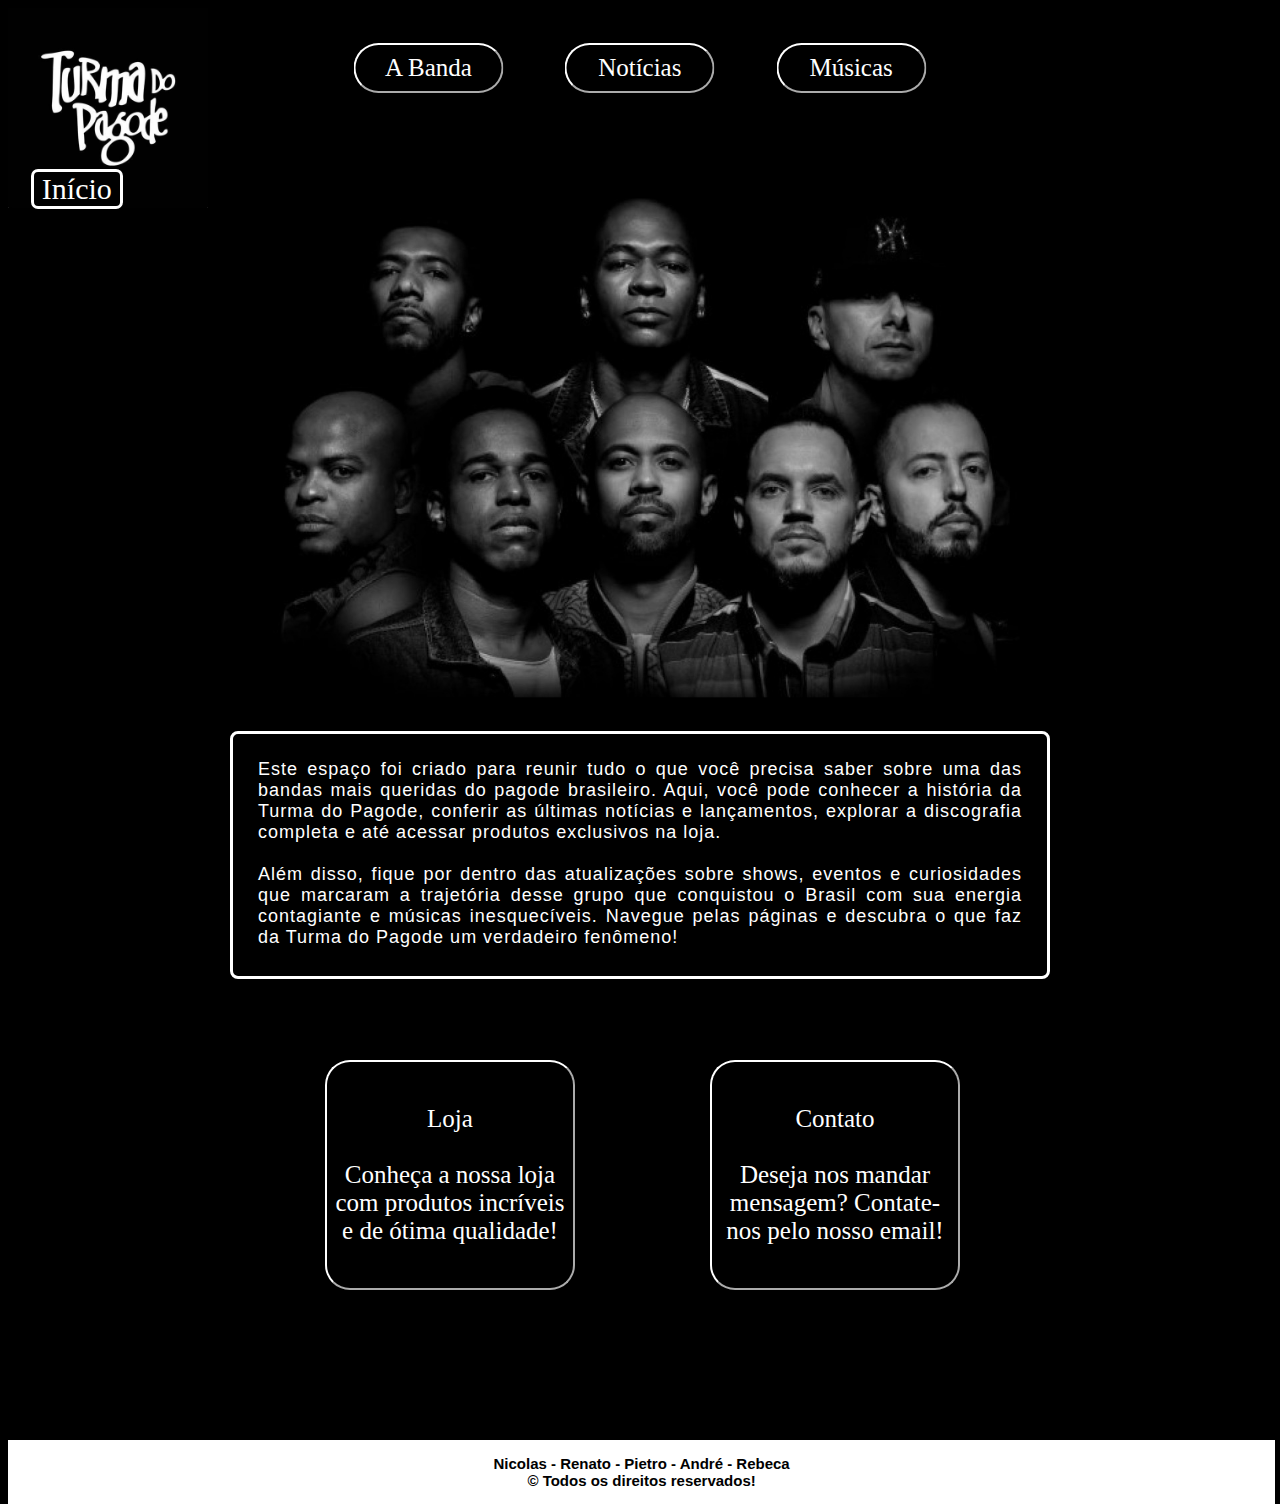
<file: index.html>
<!DOCTYPE html>
<html>
<head>
	<!DOCTYPE html>
	<html>
	<head>
		<meta charset="utf-8">
		<meta name="viewport" content="width=device-width, initial-scale=1">
		<title>Turma do Pagode │ Início</title>
		<link rel="stylesheet" type="text/css" href="index.css">
		<link rel="shortcut icon" type="imagex/png" href="OIP.jpg">
	</head>
	<body>

		<div class="pagina">
			<p class="pag">Início</p>
		</div>

		<div class="botaomenu">
				<a href="SobreABanda.html"><button class="botao">A Banda</button></a>
				<a href="Noticias.html" class="loja"><button class="botao">Notícias</button></a>
				<a href="Musicas.html" class="loja"><button class="botao">Músicas</button></a>
		</div>

		<div class="menu">
			<img align="left" width="200px" src="OIP.jpg">
		</div>

		<div class="imagembg">
			<img src="background.jpg" width="800px">
		</div>

		<div class="mais">
			<a href="loja.html"><button class="botaomais">Loja<br><br>Conheça a nossa loja com produtos incríveis e de ótima qualidade!</button></a>
			<a href="contato.html"><button class="botaomais2">Contato<br><br>Deseja nos mandar mensagem? Contate-nos pelo nosso email!</button></a>
		</div>


		<div class="rodape"><p align="center"><font>Nicolas - Renato - Pietro - André - Rebeca<br>© Todos os direitos reservados!</font></p></div>

		<div class="conteudo">

			<p align="justify" style="margin-left: 18px; margin-right: 18px; font-size: 18px; font-family:arial;">Este espaço foi criado para reunir tudo o que você precisa saber sobre uma das bandas mais queridas do pagode brasileiro. Aqui, você pode conhecer a história da Turma do Pagode, conferir as últimas notícias e lançamentos, explorar a discografia completa e até acessar produtos exclusivos na loja.<br><br>Além disso, fique por dentro das atualizações sobre shows, eventos e curiosidades que marcaram a trajetória desse grupo que conquistou o Brasil com sua energia contagiante e músicas inesquecíveis. Navegue pelas páginas e descubra o que faz da Turma do Pagode um verdadeiro fenômeno!</p>
		</div>

	</body>
	</html>
</file>
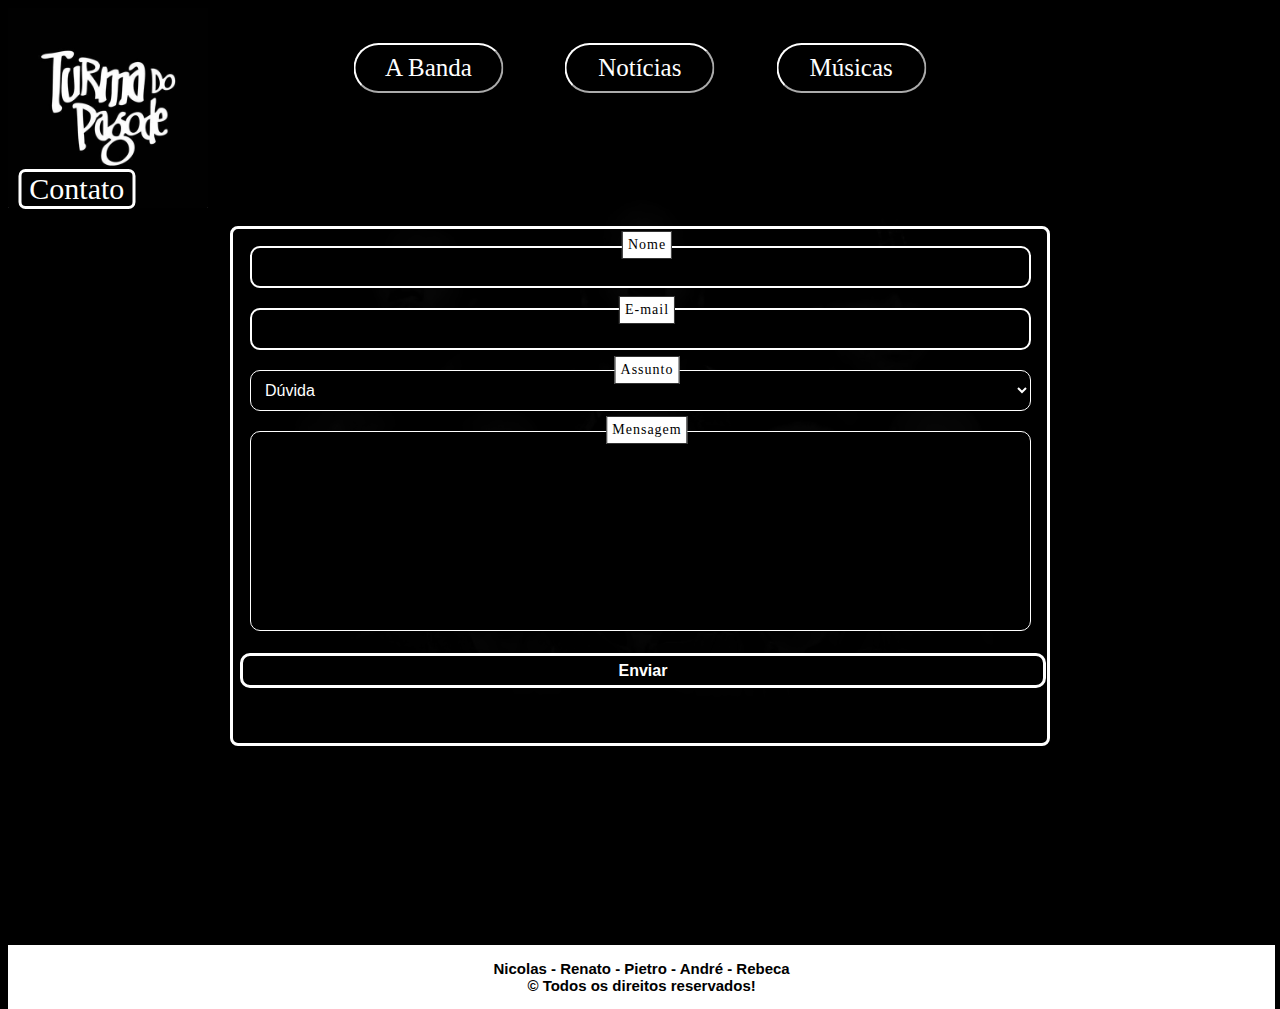
<file: contato.html>
<!DOCTYPE html>
<html>
<head>
	<!DOCTYPE html>
	<html>
	<head>
		<meta charset="utf-8">
		<meta name="viewport" content="width=device-width, initial-scale=1">
		<title>Turma do Pagode │ Início</title>
		<link rel="stylesheet" type="text/css" href="contato.css">
		<link rel="shortcut icon" type="imagex/png" href="OIP.jpg">
	</head>
	<body>

		<div class="pagina">
			<p class="pag">Contato</p>
		</div>

		<div class="botaomenu">
				<a href="SobreABanda.html"><button class="botao">A Banda</button></a>
				<a href="Noticias.html" class="loja"><button class="botao">Notícias</button></a>
				<a href="Musicas.html" class="loja"><button class="botao">Músicas</button></a>
		</div>

		<div class="menu">
			<img align="left" width="200px" src="OIP.jpg">
		</div>

		<div class="imagembg">
			<img src="background.jpg" width="800px">
		</div>

		<div class="rodape"><p align="center"><font>Nicolas - Renato - Pietro - André - Rebeca<br>© Todos os direitos reservados!</font></p></div>

		<div class="conteudo">

			<div class="bomba">

			<form class="form">
			<label for="name" class="nomevoando" style="left: 50%; top: -5px;">Nome</label>
   			<input type="text" id="name" name="name" class="input"><br>

    		<label for="email" class="nomevoando" style="left: 50%; top: 60px;">E-mail</label>
    		<input type="email" id="email" name="email" class="input"><br>

    		<label for="assunto" class="nomevoando" style="left: 50%; top: 120px;">Assunto</label>
    		<select id="subject" name="Assunto" class="input">
    			<option value='1'>Dúvida</option>
				<option value='2'>Reclamação</option>
				<option value='3'>Sugestão</option>
				<option value='4'>Elogio</option>
				<option value='5'>Outros</option>
    		</select><br>

    		<label for="message" class="nomevoando" style="left: 50%; top: 180px">Mensagem</label>
    		<textarea id="message" name="message" class="input" style="resize: none;  height: 200px;"></textarea><br>
    		<button class="botaolegal">Enviar</button>
    	</form>

    	</div>

		</div>

	</body>
	</html>
</file>
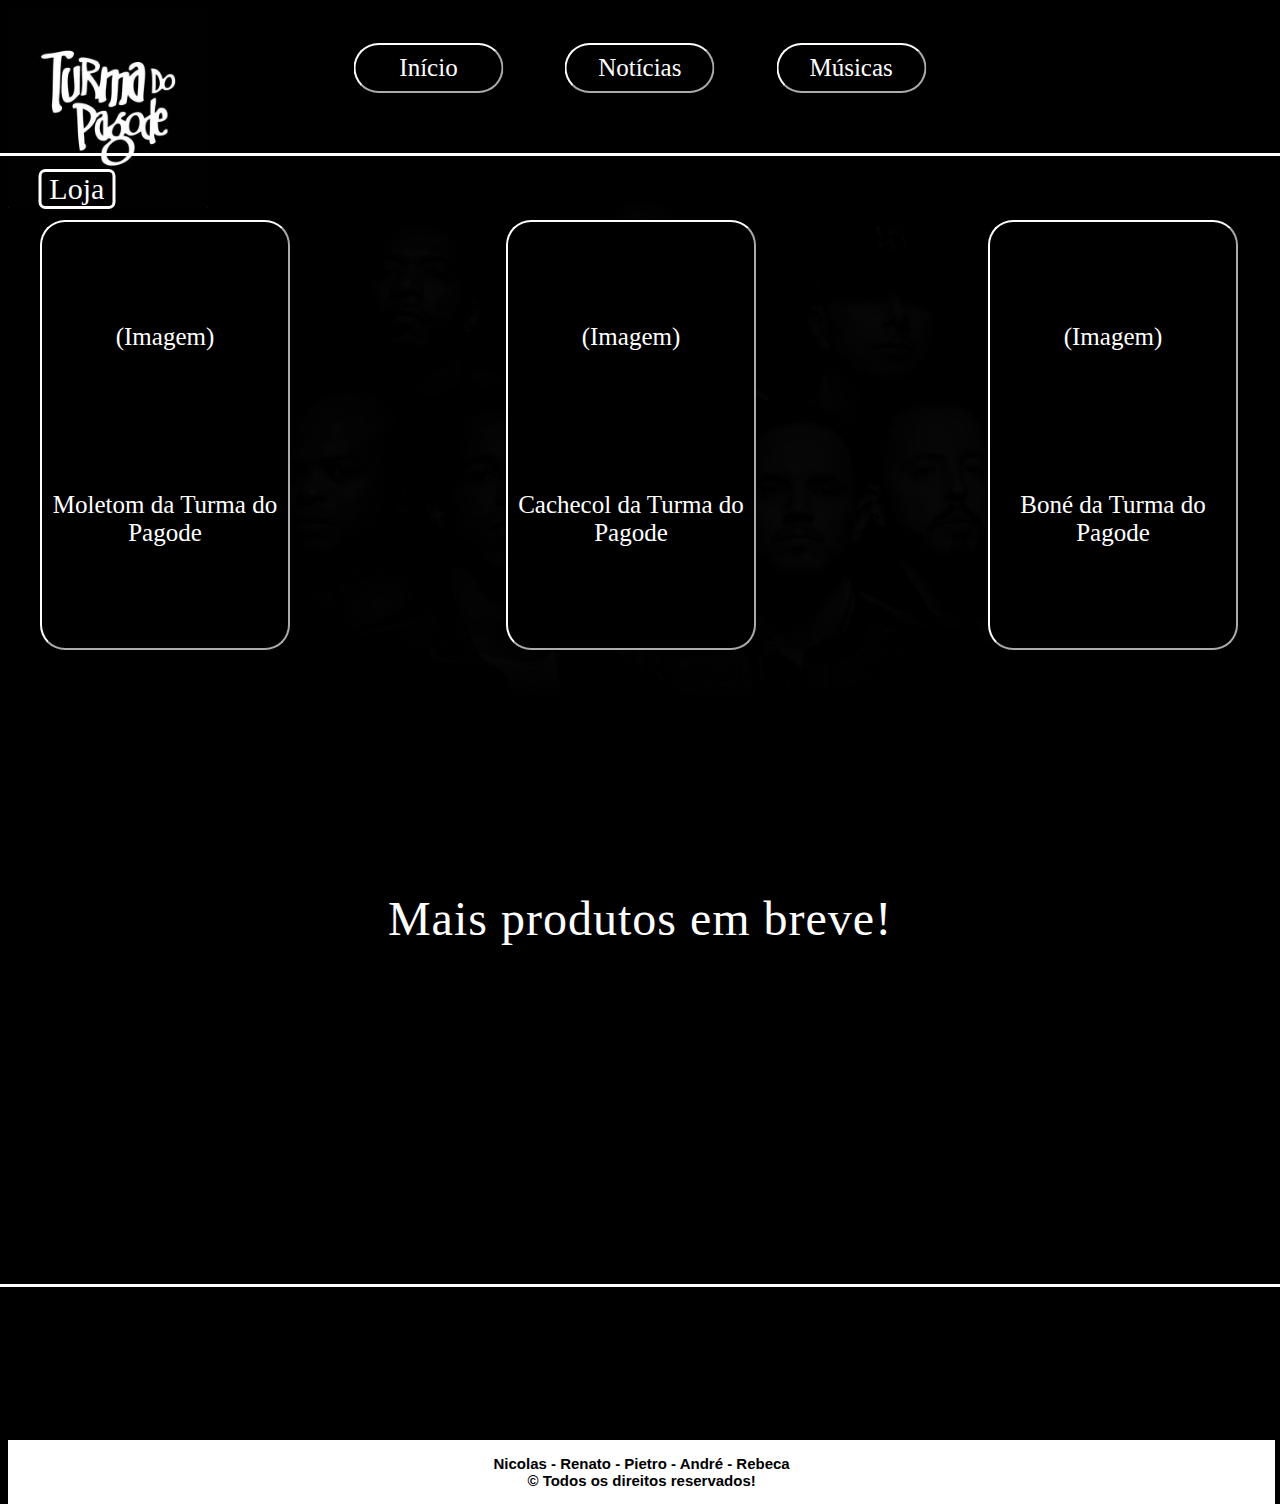
<file: loja.html>
<!DOCTYPE html>
<html>
<head>
	<!DOCTYPE html>
	<html>
	<head>
		<meta charset="utf-8">
		<meta name="viewport" content="width=device-width, initial-scale=1">
		<title>Turma do Pagode │ Loja</title>
		<link rel="stylesheet" type="text/css" href="loja.css">
		<link rel="shortcut icon" type="imagex/png" href="OIP.jpg">
	</head>
	<body>

		<div class="pagina">
			<p class="pag">Loja</p>
		</div>

		<div class="botaomenu">
				<a href="index.html"><button class="botao">Início</button></a>
				<a href="Noticias.html" class="loja"><button class="botao">Notícias</button></a>
				<a href="Musicas.html" class="loja"><button class="botao">Músicas</button></a>
		</div>

		<div class="menu">
			<img align="left" width="200px" src="OIP.jpg">
		</div>

		<div class="imagembg">
			<img src="background.jpg" width="800px">
		</div>

		


		<div class="rodape"><p align="center"><font>Nicolas - Renato - Pietro - André - Rebeca<br>© Todos os direitos reservados!</font></p></div>

		<div class="conteudo">
			<div class="mais">
			<a href="https://produto.mercadolivre.com.br/MLB-4859778144-camiseta-ou-baby-look-turma-do-pagode-_JM?searchVariation=183499337723#polycard_client=search-nordic&searchVariation=183499337723&position=5&search_layout=grid&type=item&tracking_id=8fbf7170-d6e2-40de-9ddb-2edae5d07e52"><button class="produto">(Imagem)<br><br><br><br><br><br>Moletom da Turma do Pagode</button></a>
			<a href="https://produto.mercadolivre.com.br/MLB-4859778144-camiseta-ou-baby-look-turma-do-pagode-_JM?searchVariation=183499337723#polycard_client=search-nordic&searchVariation=183499337723&position=5&search_layout=grid&type=item&tracking_id=8fbf7170-d6e2-40de-9ddb-2edae5d07e52"><button class="produto2">(Imagem)<br><br><br><br><br><br>Cachecol da Turma do Pagode</button></a>
			<a href="https://produto.mercadolivre.com.br/MLB-4859778144-camiseta-ou-baby-look-turma-do-pagode-_JM?searchVariation=183499337723#polycard_client=search-nordic&searchVariation=183499337723&position=5&search_layout=grid&type=item&tracking_id=8fbf7170-d6e2-40de-9ddb-2edae5d07e52"><button class="produto3">(Imagem)<br><br><br><br><br><br>Boné da Turma do Pagode</button></a>

			<p class="breve">Mais produtos em breve!</p>

		</div>
		</div>

	</body>
	</html>
</file>
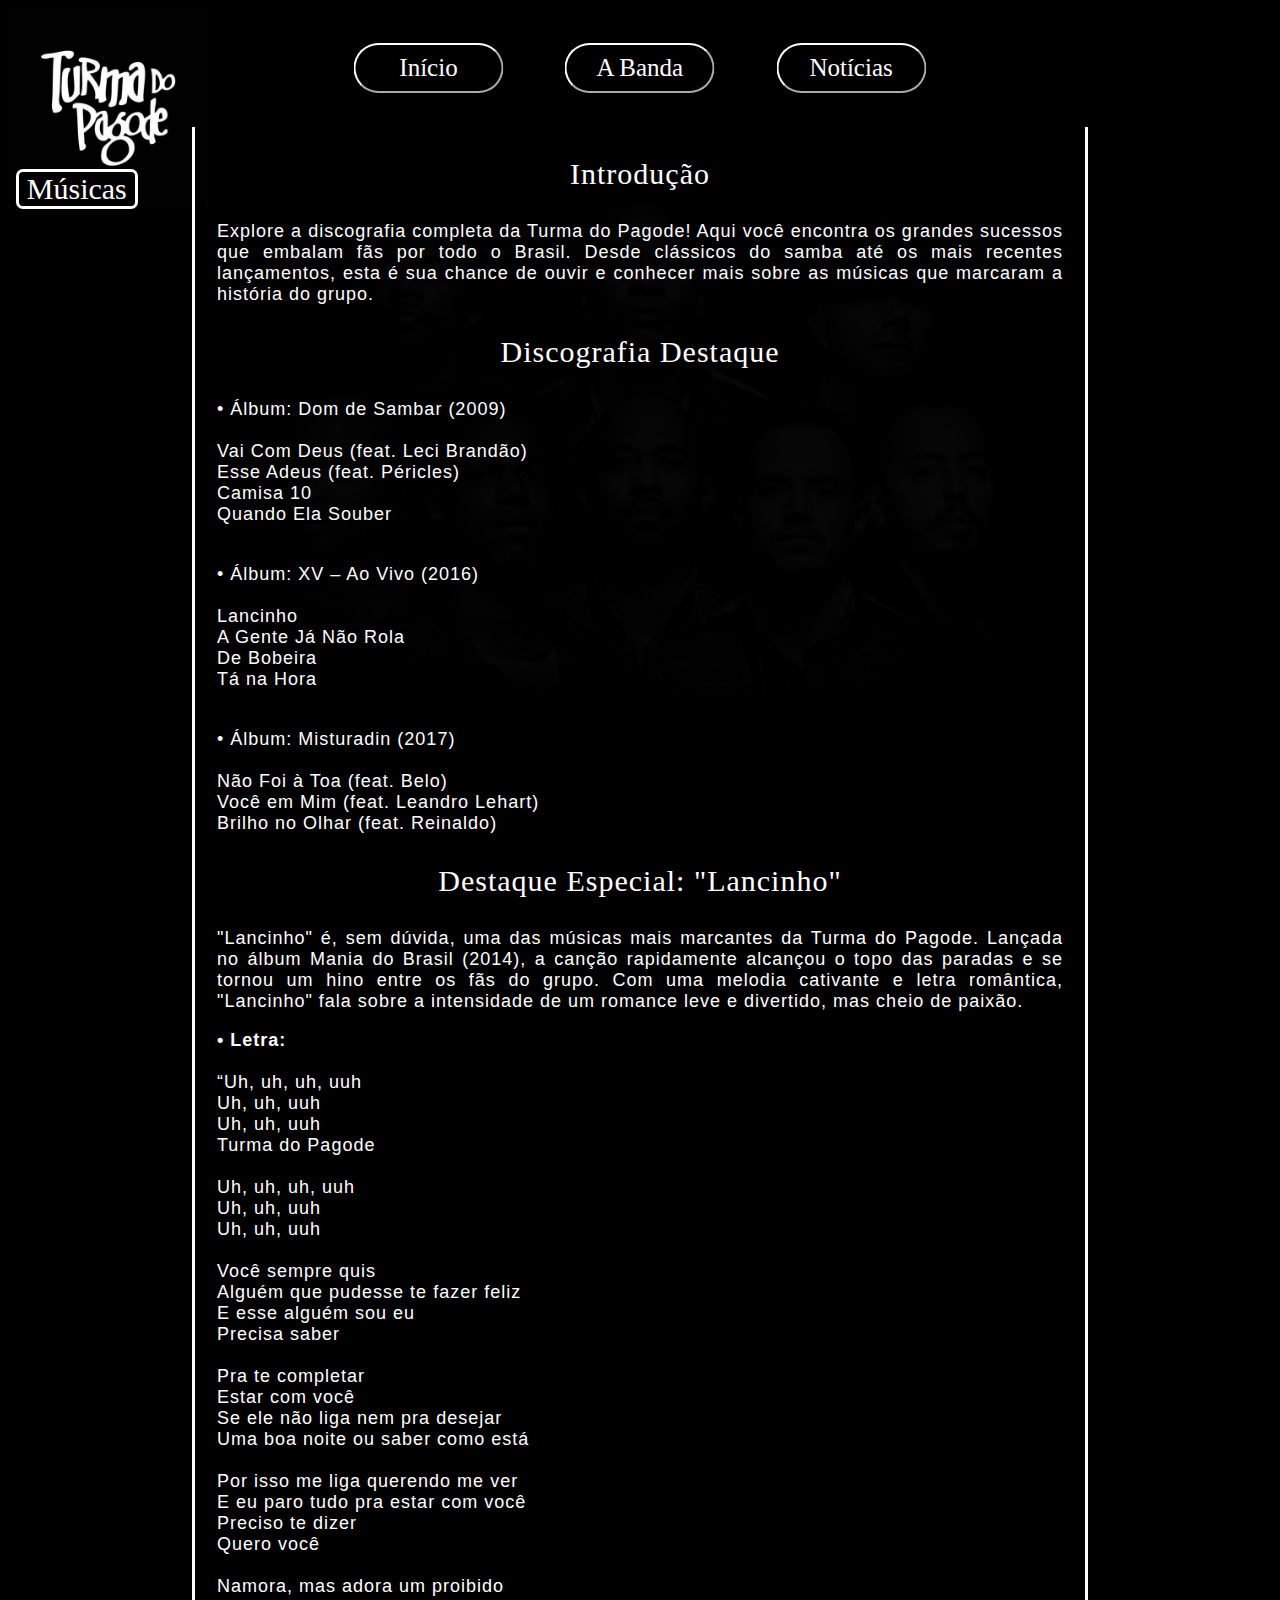
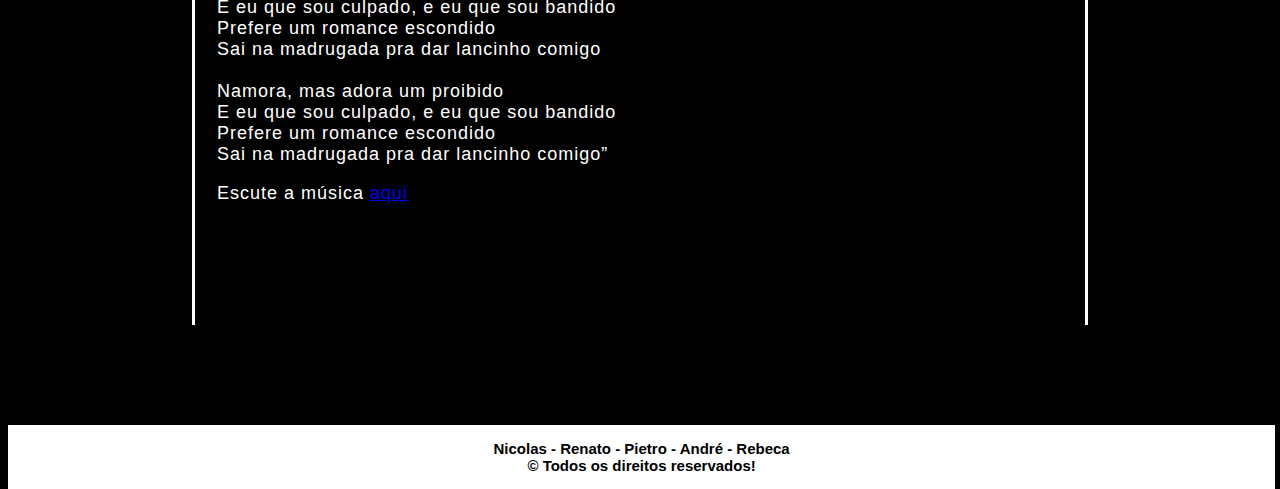
<file: Musicas.html>
<!DOCTYPE html>
<html>
<head>
	<!DOCTYPE html>
	<html>
	<head>
		<meta charset="utf-8">
		<meta name="viewport" content="width=device-width, initial-scale=1">
		<title>Turma do Pagode │ Músicas</title>
		<link rel="stylesheet" type="text/css" href="Musicas.css">
		<link rel="shortcut icon" type="imagex/png" href="OIP.jpg">
	</head>
	<body>

		<div class="pagina">
			<p class="pag">Músicas</p>
		</div>

		<div class="botaomenu">
				<a href="index.html"><button class="botao">Início</button></a>
				<a href="SobreABanda.html" class="loja"><button class="botao">A Banda</button></a>
				<a href="Noticias.html" class="loja"><button class="botao">Notícias</button></a>
		</div>

		<div class="menu">
			<img align="left" width="200px" src="OIP.jpg">
		</div>

		<div class="imagembg">
			<img src="background.jpg" width="800px">
		</div>



		
		<div class="rodape"><p align="center"><font>Nicolas - Renato - Pietro - André - Rebeca<br>© Todos os direitos reservados!</font></p></div>

		<div class="conteudo">

			<p align="center" style="font-family:impact; font-size:30px;">Introdução</p>
			<p align="justify" style="margin-left: 22px; margin-right: 22px; font-size: 18px; font-family:arial;">Explore a discografia completa da Turma do Pagode! Aqui você encontra os grandes sucessos que embalam fãs por todo o Brasil. Desde clássicos do samba até os mais recentes lançamentos, esta é sua chance de ouvir e conhecer mais sobre as músicas que marcaram a história do grupo.</p>
			
			<p align="center" style="font-family:impact; font-size:30px;">Discografia Destaque</p>
			<p align="justify" style="margin-left: 22px; margin-right: 22px; font-size: 18px; font-family:arial;">• Álbum: Dom de Sambar (2009)<br><br>

				Vai Com Deus (feat. Leci Brandão)<br>
				Esse Adeus (feat. Péricles)<br>
				Camisa 10<br>
				Quando Ela Souber<br><br></p>

				<p align="justify" style="margin-left: 22px; margin-right: 22px; font-size: 18px; font-family:arial;">• Álbum: XV – Ao Vivo (2016)<br><br>

					Lancinho<br>
					A Gente Já Não Rola<br>
					De Bobeira<br>
					Tá na Hora<br><br></p>

				<p align="justify" style="margin-left: 22px; margin-right: 22px; font-size: 18px; font-family:arial;">• Álbum: Misturadin (2017)<br><br>

						Não Foi à Toa (feat. Belo)<br>
						Você em Mim (feat. Leandro Lehart)<br>
						Brilho no Olhar (feat. Reinaldo)<br></p>	
			
				<p align="center" style="font-family:impact; font-size:30px;">Destaque Especial: "Lancinho"</p>
			<p align="justify" style="margin-left: 22px; margin-right: 22px; font-size: 18px; font-family:arial;">"Lancinho" é, sem dúvida, uma das músicas mais marcantes da Turma do Pagode. Lançada no álbum Mania do Brasil (2014), a canção rapidamente alcançou o topo das paradas e se tornou um hino entre os fãs do grupo. Com uma melodia cativante e letra romântica, "Lancinho" fala sobre a intensidade de um romance leve e divertido, mas cheio de paixão.</p>

			<p align="justify" style="margin-left: 22px; margin-right: 22px; font-size: 18px; font-family:arial;"><b>• Letra:</b><br><br>

				“Uh, uh, uh, uuh<br>
				Uh, uh, uuh<br>
				Uh, uh, uuh<br>
				Turma do Pagode<br><br>

				Uh, uh, uh, uuh<br>
				Uh, uh, uuh<br>
				Uh, uh, uuh<br><br>

				Você sempre quis<br>
				Alguém que pudesse te fazer feliz<br>
				E esse alguém sou eu<br>
				Precisa saber<br><br>

				Pra te completar<br>
				Estar com você<br>
				Se ele não liga nem pra desejar<br>
				Uma boa noite ou saber como está<br><br>

				Por isso me liga querendo me ver<br>
				E eu paro tudo pra estar com você<br>
				Preciso te dizer<br>
				Quero você<br><br>

				Namora, mas adora um proibido<br>
				E eu que sou culpado, e eu que sou bandido<br>
				Prefere um romance escondido<br>
				Sai na madrugada pra dar lancinho comigo<br><br>

				Namora, mas adora um proibido<br>
				E eu que sou culpado, e eu que sou bandido<br>
				Prefere um romance escondido<br>
				Sai na madrugada pra dar lancinho comigo”<br></p>

			<p align="justify" style="margin-left: 22px; margin-right: 22px; font-size: 18px; font-family:arial;">Escute a música <a href="https://www.youtube.com/watch?v=S_SXl-ETXRI">aqui</a></p>

						

		</div>

		

	</body>
	</html>
</file>
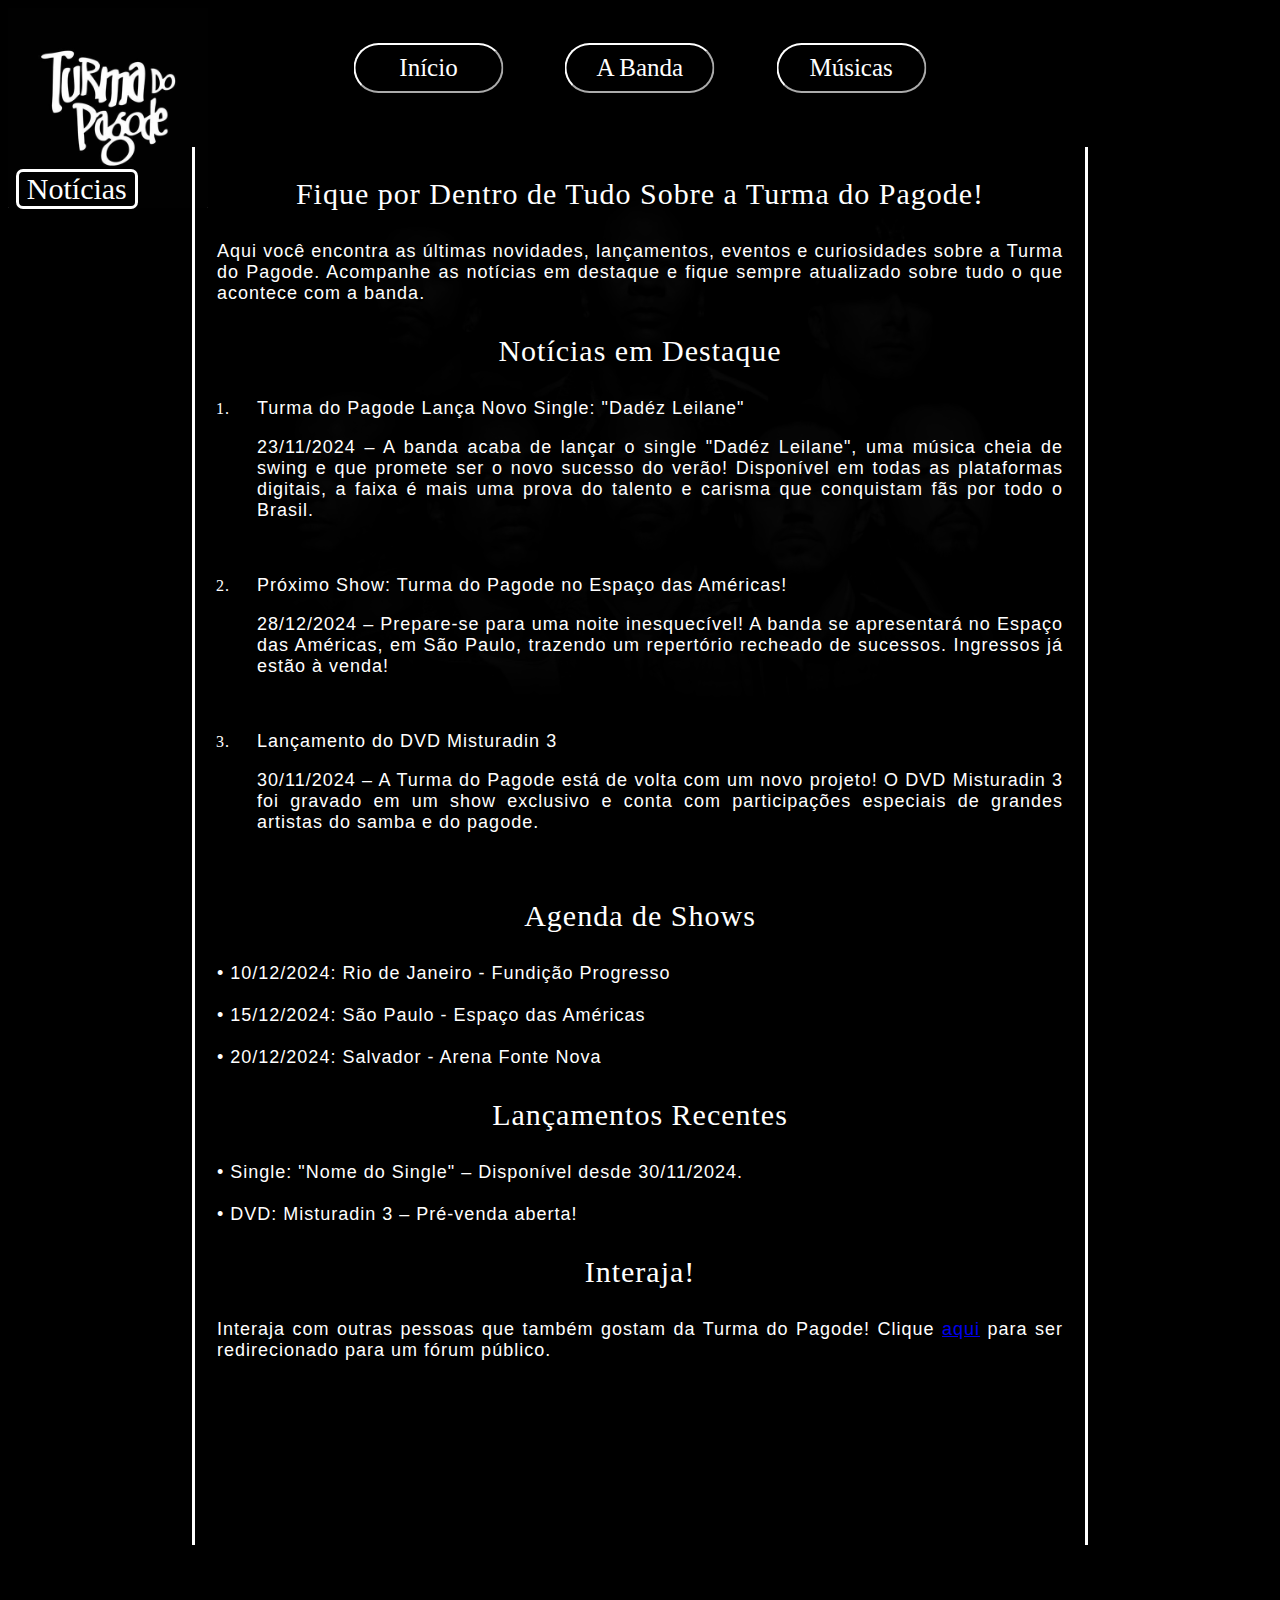
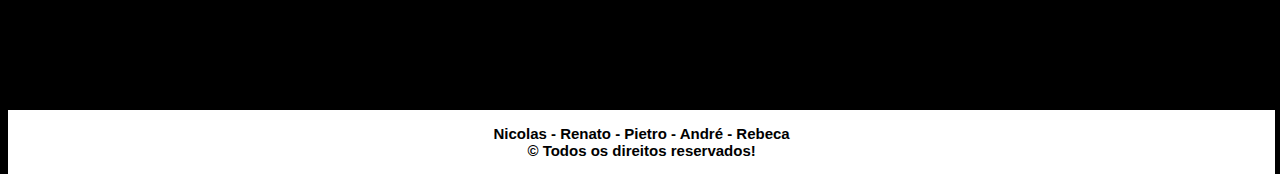
<file: Noticias.html>
<!DOCTYPE html>
<html>
<head>
	<!DOCTYPE html>
	<html>
	<head>
		<meta charset="utf-8">
		<meta name="viewport" content="width=device-width, initial-scale=1">
		<title>Turma do Pagode │ Notícias</title>
		<link rel="stylesheet" type="text/css" href="Noticias.css">
		<link rel="shortcut icon" type="imagex/png" href="OIP.jpg">
	</head>
	<body>

		<div class="pagina">
			<p class="pag">Notícias</p>
		</div>

		<div class="botaomenu">
				<a href="index.html"><button class="botao">Início</button></a>
				<a href="SobreABanda.html" class="loja"><button class="botao">A Banda</button></a>
				<a href="Musicas.html" class="loja"><button class="botao">Músicas</button></a>
		</div>

		<div class="menu">
			<img align="left" width="200px" src="OIP.jpg">
		</div>

		<div class="imagembg">
			<img src="background.jpg" width="800px">
		</div>



		
		<div class="rodape"><p align="center"><font>Nicolas - Renato - Pietro - André - Rebeca<br>© Todos os direitos reservados!</font></p></div>

		<div class="conteudo">

			<p align="center" style="font-family:impact; font-size:30px;">Fique por Dentro de Tudo Sobre a Turma do Pagode!</p>
			<p align="justify" style="margin-left: 22px; margin-right: 22px; font-size: 18px; font-family:arial;">Aqui você encontra as últimas novidades, lançamentos, eventos e curiosidades sobre a Turma do Pagode. Acompanhe as notícias em destaque e fique sempre atualizado sobre tudo o que acontece com a banda.</p>
			<p align="center" style="font-family:impact; font-size:30px;">Notícias em Destaque</p>
			<ol>
				<li>
					<p align="justify" style="margin-left: 22px; margin-right: 22px; font-size: 18px; font-family:arial;">Turma do Pagode Lança Novo Single: "Dadéz Leilane"</p>

					<p align="justify" style="margin-left: 22px; margin-right: 22px; font-size: 18px; font-family:arial;">23/11/2024 – A banda acaba de lançar o single "Dadéz Leilane", uma música cheia de swing e que promete ser o novo sucesso do verão! Disponível em todas as plataformas digitais, a faixa é mais uma prova do talento e carisma que conquistam fãs por todo o Brasil.</p>
					<br>
				</li>
				<li>
					<p align="justify" style="margin-left: 22px; margin-right: 22px; font-size: 18px; font-family:arial;">Próximo Show: Turma do Pagode no Espaço das Américas!</p>
					<p align="justify" style="margin-left: 22px; margin-right: 22px; font-size: 18px; font-family:arial;">
						28/12/2024 – Prepare-se para uma noite inesquecível! A banda se apresentará no Espaço das Américas, em São Paulo, trazendo um repertório recheado de sucessos. Ingressos já estão à venda!</p><br>
				</li>
			<li>
					<p align="justify" style="margin-left: 22px; margin-right: 22px; font-size: 18px; font-family:arial;">Lançamento do DVD Misturadin 3</p>
					<p align="justify" style="margin-left: 22px; margin-right: 22px; font-size: 18px; font-family:arial;">
						30/11/2024 – A Turma do Pagode está de volta com um novo projeto! O DVD Misturadin 3 foi gravado em um show exclusivo e conta com participações especiais de grandes artistas do samba e do pagode.</p><br>
				</li>
			</ol>

			<p align="center" style="font-family:impact; font-size:30px;">Agenda de Shows</p>
			<p align="justify" style="margin-left: 22px; margin-right: 22px; font-size: 18px; font-family:arial;">• 10/12/2024: Rio de Janeiro - Fundição Progresso<br><br>
				• 15/12/2024: São Paulo - Espaço das Américas<br><br>
				• 20/12/2024: Salvador - Arena Fonte Nova<br></p>

			<p align="center" style="font-family:impact; font-size:30px;">Lançamentos Recentes</p>
			<p align="justify" style="margin-left: 22px; margin-right: 22px; font-size: 18px; font-family:arial;">• Single: "Nome do Single" – Disponível desde 30/11/2024.<br><br>
			• DVD: Misturadin 3 – Pré-venda aberta!	</p>
							
			<p align="center" style="font-family:impact; font-size:30px;">Interaja!</p>
			<p align="justify" style="margin-left: 22px; margin-right: 22px; font-size: 18px; font-family:arial;">Interaja com outras pessoas que também gostam da Turma do Pagode! Clique <a href="https://forum.cifraclub.com.br/membro_175628.html">aqui</a> para ser redirecionado para um fórum público.<br><br>

			

		</div>

		

	</body>
	</html>
</file>
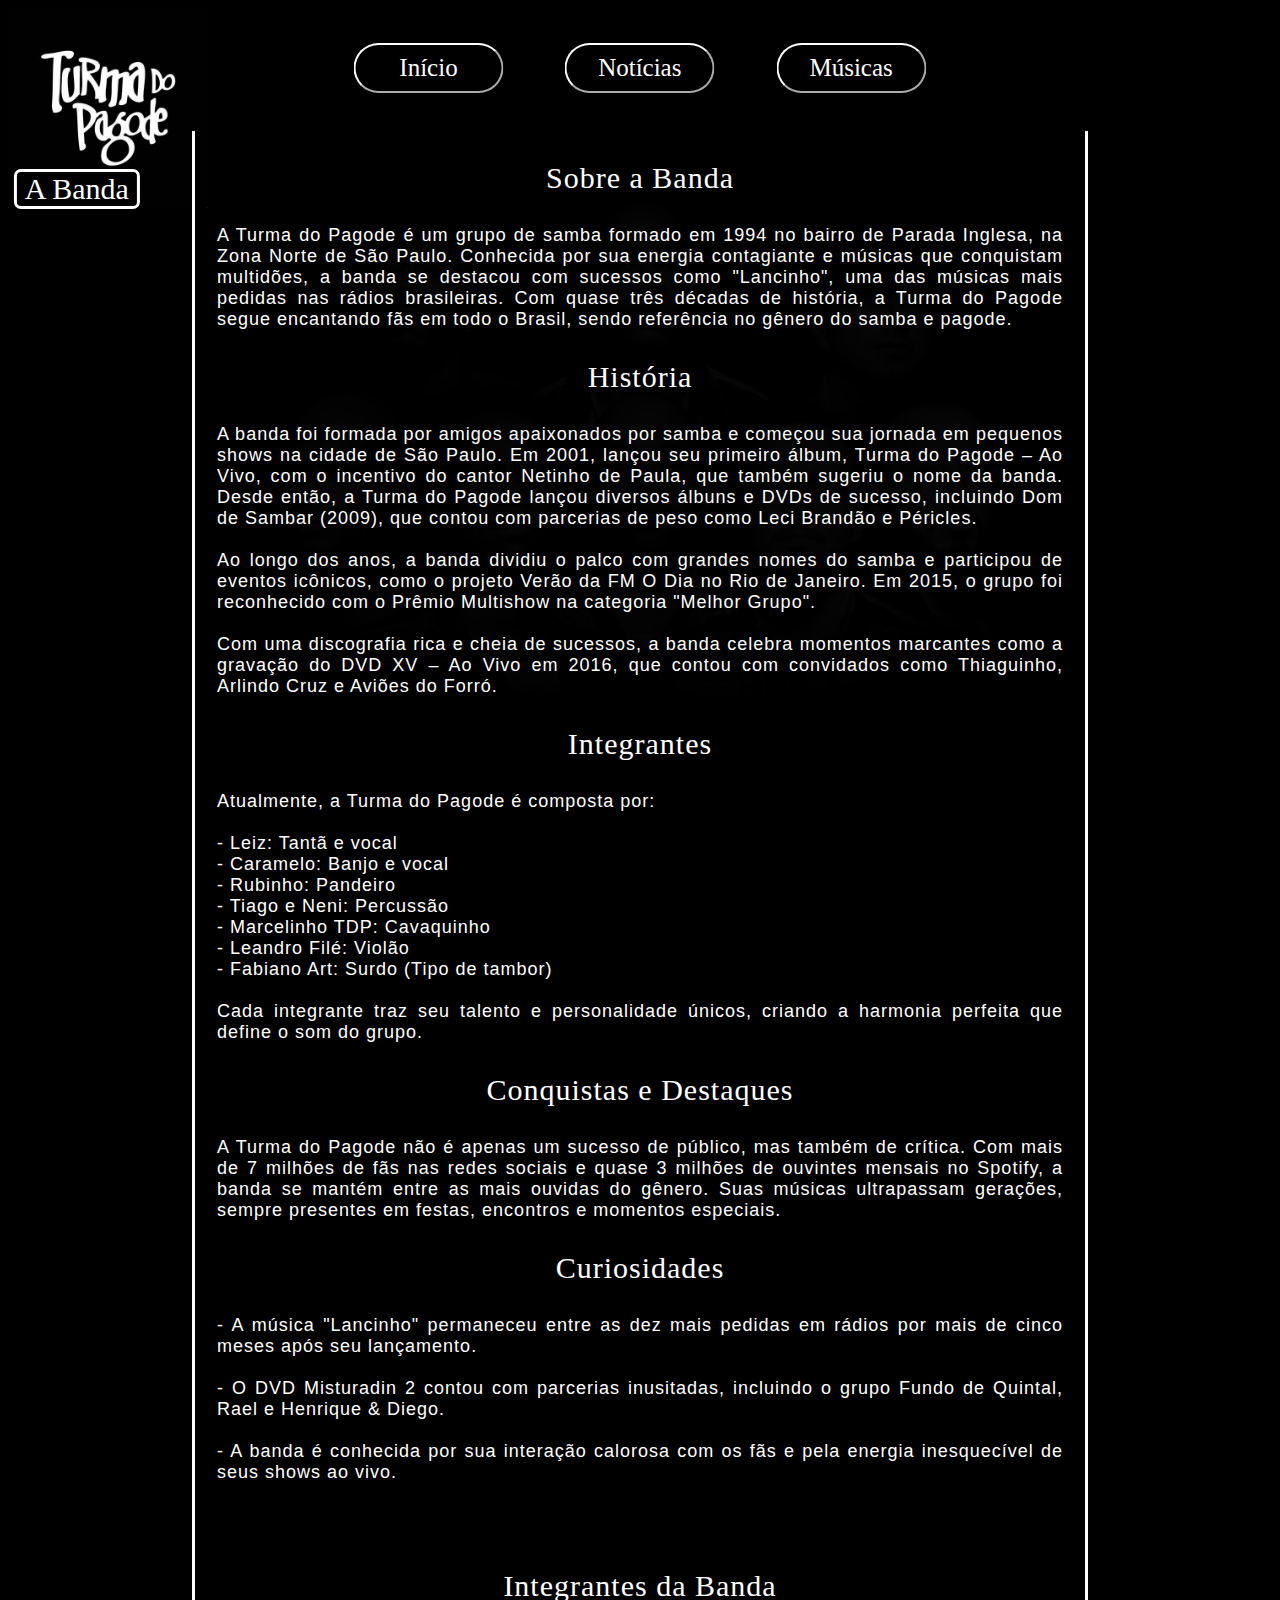
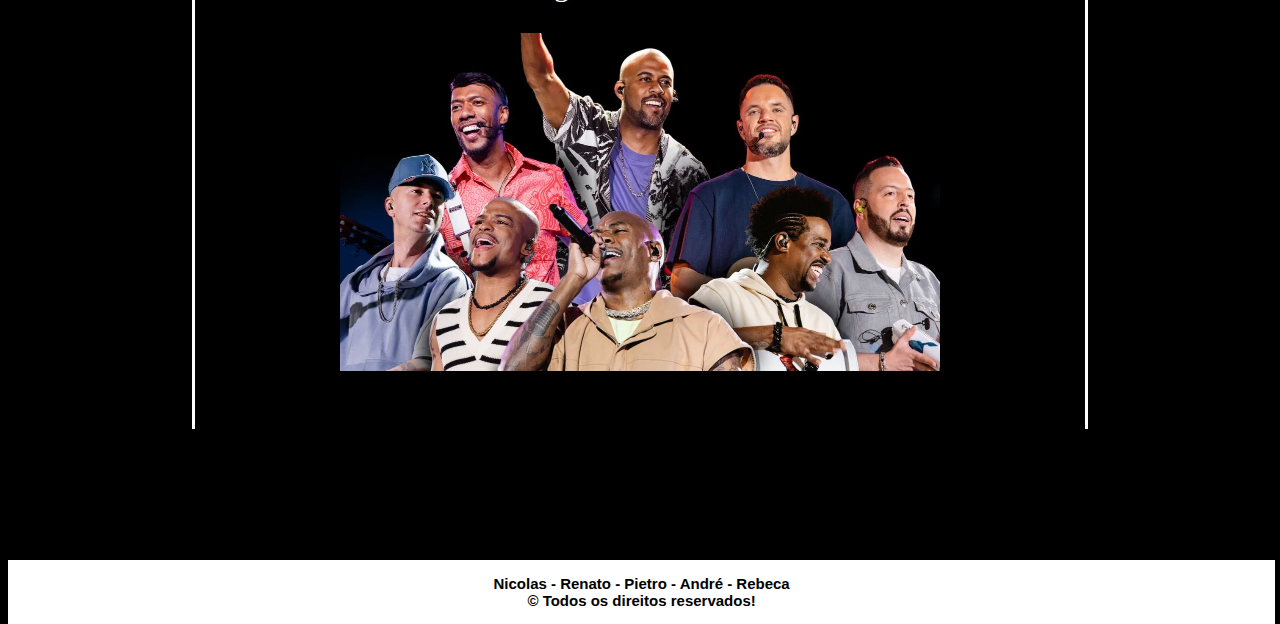
<file: SobreABanda.html>
<!DOCTYPE html>
<html>
<head>
	<!DOCTYPE html>
	<html>
	<head>
		<meta charset="utf-8">
		<meta name="viewport" content="width=device-width, initial-scale=1">
		<title>Turma do Pagode │ Sobre a Banda</title>
		<link rel="stylesheet" type="text/css" href="SobreAbanda.css">
		<link rel="shortcut icon" type="imagex/png" href="OIP.jpg">
	</head>
	<body>

		<div class="pagina">
			<p class="pag">A Banda</p>
		</div>

		<div class="botaomenu">
				<a href="index.html"><button class="botao">Início</button></a>
				<a href="Noticias.html" class="loja"><button class="botao">Notícias</button></a>
				<a href="Musicas.html" class="loja"><button class="botao">Músicas</button></a>
		</div>

		<div class="menu">
			<img align="left" width="200px" src="OIP.jpg">
		</div>

		<div class="imagembg">
			<img src="background.jpg" width="800px">
		</div>



		
		<div class="rodape"><p align="center"><font>Nicolas - Renato - Pietro - André - Rebeca<br>© Todos os direitos reservados!</font></p></div>

		<div class="conteudo">

			<p align="center" style="font-family:impact; font-size:30px;">Sobre a Banda</p>
			<p align="justify" style="margin-left: 22px; margin-right: 22px; font-size: 18px; font-family:arial;">A Turma do Pagode é um grupo de samba formado em 1994 no bairro de Parada Inglesa, na Zona Norte de São Paulo. Conhecida por sua energia contagiante e músicas que conquistam multidões, a banda se destacou com sucessos como "Lancinho", uma das músicas mais pedidas nas rádios brasileiras. Com quase três décadas de história, a Turma do Pagode segue encantando fãs em todo o Brasil, sendo referência no gênero do samba e pagode.</p>
			<p align="center" style="font-family:impact; font-size:30px; marg">História</p>
			<p align="justify" style="margin-left: 22px; margin-right: 22px; font-size: 18px; font-family:arial;">A banda foi formada por amigos apaixonados por samba e começou sua jornada em pequenos shows na cidade de São Paulo. Em 2001, lançou seu primeiro álbum, Turma do Pagode – Ao Vivo, com o incentivo do cantor Netinho de Paula, que também sugeriu o nome da banda. Desde então, a Turma do Pagode lançou diversos álbuns e DVDs de sucesso, incluindo Dom de Sambar (2009), que contou com parcerias de peso como Leci Brandão e Péricles.<br><br>Ao longo dos anos, a banda dividiu o palco com grandes nomes do samba e participou de eventos icônicos, como o projeto Verão da FM O Dia no Rio de Janeiro. Em 2015, o grupo foi reconhecido com o Prêmio Multishow na categoria "Melhor Grupo".<br><br>Com uma discografia rica e cheia de sucessos, a banda celebra momentos marcantes como a gravação do DVD XV – Ao Vivo em 2016, que contou com convidados como Thiaguinho, Arlindo Cruz e Aviões do Forró.</p>
			<p align="center" style="font-family:impact; font-size:30px;">Integrantes</p>
			<p align="justify" style="margin-left: 22px; margin-right: 22px; font-size: 18px; font-family:arial;">Atualmente, a Turma do Pagode é composta por:<br><br>
				- Leiz: Tantã e vocal<br>
				- Caramelo: Banjo e vocal<br>
				- Rubinho: Pandeiro<br>
				- Tiago e Neni: Percussão<br>
				- Marcelinho TDP: Cavaquinho<br>
				- Leandro Filé: Violão<br>
				- Fabiano Art: Surdo (Tipo de tambor)<br><br>
				Cada integrante traz seu talento e personalidade únicos, criando a harmonia perfeita que define o som do grupo.</p>
				<p align="center" style="font-family:impact; font-size:30px;">Conquistas e Destaques</p>
				<p align="justify" style="margin-left: 22px; margin-right: 22px; font-size: 18px; font-family:arial;">A Turma do Pagode não é apenas um sucesso de público, mas também de crítica. Com mais de 7 milhões de fãs nas redes sociais e quase 3 milhões de ouvintes mensais no Spotify, a banda se mantém entre as mais ouvidas do gênero. Suas músicas ultrapassam gerações, sempre presentes em festas, encontros e momentos especiais.</p>
				<p align="center" style="font-family:impact; font-size:30px;">Curiosidades</p>
				<p align="justify" style="margin-left: 22px; margin-right: 22px; font-size: 18px; font-family:arial;">- A música "Lancinho" permaneceu entre as dez mais pedidas em rádios por mais de cinco meses após seu lançamento.<br><br>
				- O DVD Misturadin 2 contou com parcerias inusitadas, incluindo o grupo Fundo de Quintal, Rael e Henrique & Diego.<br><br>
				- A banda é conhecida por sua interação calorosa com os fãs e pela energia inesquecível de seus shows ao vivo.</p>


				<div class="turma">
					<p align="center" style="font-family:impact; font-size:30px;">Integrantes da Banda</p>
					<img width="600px" src="turma.webp">
				</div>

		</div>



	</body>
	</html>
</file>
<file: index.css>
body{
	background-color: black;
}
.pagina{
	font-size: 30px;
	color: white;
	position: absolute;
		left: 6%;
		top: 21%;
	transform: translate(-50%, -50%);
	font-family: impact;
}
.pag{
	padding-right: 8px;
	padding-left: 8px;
	border-radius: 7px;
	border: solid;
}
.menu{
	background-color: #000000;
	width: 100%;
	height: 90px;
}
.botaomenu{
	height: 20px;
	width: 573px;
	position: absolute;
		left: 50%;
	transform: translate(-50%, -50%);
	margin-top: 45px;
}
.loja{
	margin-left: 10%;
}
.botao{
		font-size: 25px;
		font-family: Impact;
		color: white;
		background-color: black;
		border-color: white;
	border-radius: 25px;
		height: 50px;
		width: 150px;
}
.botao:hover{
		font-size: 25px;
		font-family: Impact;
		color: black;
		background-color: white;
		border-color: gray;
	border-radius: 25px;
		height: 50px;
		width: 150px;
}
.imagembg{
		position: absolute;
		left: 50%;
		top: 50%;
	transform: translate(-50%, -50%);
}
.mais{
	background-color: black;
	width: 900px;
	height: 400px;
	position: absolute;
		left: 50%;
		top: 140%;
	transform: translate(-50%, -50%);
}
.botaomais{
	margin-top: 0px;
	margin-left: 15%;
	font-size: 25px;
		font-family: Impact;
		color: white;
		background-color: black;
		border-color: white;
	border-radius: 25px;
		height: 230px;
		width: 250px;
}
.botaomais:hover{
		font-size: 25px;
		font-family: Impact;
		color: black;
		background-color: white;
		border-color: gray;
	border-radius: 25px;
		height: 230px;
		width: 250px;
}
.botaomais2{
	position: absolute;

	margin-left: 15%;
	font-size: 25px;
		font-family: Impact;
		color: white;
		background-color: black;
		border-color: white;
	border-radius: 25px;
		height: 230px;
		width: 250px;
}
.botaomais2:hover{
		font-size: 25px;
		font-family: Impact;
		color: black;
		background-color: white;
		border-color: gray;
	border-radius: 25px;
		height: 230px;
		width: 250px;
}
.rodape{
	font-size: 15px;
	font-weight: bold;
	font-family: arial;
	background-color: white;
	position: absolute;
	top: 160%;
	width: 99%;
}
.conteudo{
	padding: 7px;
	color: white;
	border-radius: 8px;
	border-left-style: solid;
	border-right-style: solid;
	border-bottom: solid;
	border-top: solid;
	border-color: white;
	position: absolute;
		left: 50%;
		top: 95%;
	transform: translate(-50%, -50%);
	height: 228px;
	width: 800px;
	letter-spacing: 1px;
}
</file>
<file: contato.css>
body{
	background-color: black;
}
.pagina{
	font-size: 30px;
	color: white;
	position: absolute;
		left: 6%;
		top: 21%;
	transform: translate(-50%, -50%);
	font-family: impact;
}
.pag{
	padding-right: 8px;
	padding-left: 8px;
	border-radius: 7px;
	border: solid;
}
.menu{
	background-color: #000000;
	width: 100%;
	height: 90px;
}
.botaomenu{
	height: 20px;
	width: 573px;
	position: absolute;
		left: 50%;
	transform: translate(-50%, -50%);
	margin-top: 45px;
}
.loja{
	margin-left: 10%;
}
.botao{
		font-size: 25px;
		font-family: Impact;
		color: white;
		background-color: black;
		border-color: white;
	border-radius: 25px;
		height: 50px;
		width: 150px;
}
.botao:hover{
		font-size: 25px;
		font-family: Impact;
		color: black;
		background-color: white;
		border-color: gray;
	border-radius: 25px;
		height: 50px;
		width: 150px;
}
.imagembg{
	opacity: 4%;
		position: absolute;
		left: 50%;
		top: 50%;
	transform: translate(-50%, -50%);
}
.mais{
	background-color: black;
	width: 900px;
	height: 400px;
	position: absolute;
		left: 50%;
		top: 140%;
	transform: translate(-50%, -50%);
}
.botaomais{
	margin-top: 0px;
	margin-left: 15%;
	font-size: 25px;
		font-family: Impact;
		color: white;
		background-color: black;
		border-color: white;
	border-radius: 25px;
		height: 230px;
		width: 250px;
}
.botaomais:hover{
		font-size: 25px;
		font-family: Impact;
		color: black;
		background-color: white;
		border-color: gray;
	border-radius: 25px;
		height: 230px;
		width: 250px;
}
.botaomais2{
	position: absolute;

	margin-left: 15%;
	font-size: 25px;
		font-family: Impact;
		color: white;
		background-color: black;
		border-color: white;
	border-radius: 25px;
		height: 230px;
		width: 250px;
}
.botaomais2:hover{
		font-size: 25px;
		font-family: Impact;
		color: black;
		background-color: white;
		border-color: gray;
	border-radius: 25px;
		height: 230px;
		width: 250px;
}
.rodape{
	font-size: 15px;
	font-weight: bold;
	font-family: arial;
	background-color: white;
	position: absolute;
	top: 105%;
	width: 99%;
}
.conteudo{
	padding: 7px;
	color: white;
	border-radius: 8px;
	border-left-style: solid;
	border-right-style: solid;
	border-bottom: solid;
	border-top: solid;
	border-color: white;
	position: absolute;
		left: 50%;
		top: 54%;
	transform: translate(-50%, -50%);
	height: 500px;
	width: 800px;
	letter-spacing: 1px;
}
.form{
  position: absolute;
  width: 100%;
}
.input {
	border-radius: 10px;
	color: white;
	border-color: white;
	border-style: solid;
	background-color: black;
  width: 96%;
  margin: 10px;
  padding: 10px;
  font-size: 16px;
  box-sizing: border-box;
}

.nomevoando {
	font-family: impact;
  position: absolute;
  background-color: white;
  padding: 5px;
  font-size: 14px;
  color: black;
   transform: translateX(-50%);
  border: 1px solid #333;
}
.botaolegal {
	margin-top: 1%;
	background-color: black;
  width: 99%;
  height: 35px; 
  color: white;
  font-size: 16px;
  font-weight: bold;
  border-radius: 10px;
  text-align: center;
  border: solid;
}
.botaolegal:hover {
  background-color: white;
  border-color: gray;
  color: black;
}
.bomba{
	width: 400px;
}
</file>
<file: loja.css>
body{
	background-color: black;
}
.pagina{
	font-size: 30px;
	color: white;
	position: absolute;
		left: 6%;
		top: 21%;
	transform: translate(-50%, -50%);
	font-family: impact;
}
.pag{
	padding-right: 8px;
	padding-left: 8px;
	border-radius: 7px;
	border: solid;
}
.menu{
	background-color: #000000;
	width: 100%;
	height: 90px;
}
.botaomenu{
	height: 20px;
	width: 573px;
	position: absolute;
		left: 50%;
	transform: translate(-50%, -50%);
	margin-top: 45px;
}
.loja{
	margin-left: 10%;
}
.botao{
		font-size: 25px;
		font-family: Impact;
		color: white;
		background-color: black;
		border-color: white;
	border-radius: 25px;
		height: 50px;
		width: 150px;
}
.botao:hover{
		font-size: 25px;
		font-family: Impact;
		color: black;
		background-color: white;
		border-color: gray;
	border-radius: 25px;
		height: 50px;
		width: 150px;
}
.imagembg{
	opacity: 4%;
		position: absolute;
		left: 50%;
		top: 50%;
	transform: translate(-50%, -50%);
}
.mais{
	width: 1200px;
	height: 1000px;
	position: absolute;
		left: 50%;
		top: 50%;
	transform: translate(-50%, -50%);
}
.breve{
	position: absolute;
		left: 50%;
		top: 65%;
	transform: translate(-50%, -50%);
	font-family: impact;
	font-size: 48px;
	color: white;
}
.produto{
	margin-top: 0px;
	margin-right: 18%;
	font-size: 25px;
		font-family: Impact;
		color: white;
		background-color: black;
		border-color: white;
	border-radius: 25px;
		height: 430px;
		width: 250px;
}
.produto:hover{
		color: black;
		background-color: white;
		border-color: gray;
}
.produto2{

	position: absolute;
	margin-top: 0px;
	margin-right: 18%;
	font-size: 25px;
		font-family: Impact;
		color: white;
		background-color: black;
		border-color: white;
	border-radius: 25px;
		height: 430px;
		width: 250px;
}
.produto2:hover{
		color: black;
		background-color: white;
		border-color: gray;
}
.produto3{
	position: absolute;
	left: 79%;
	margin-top: 0px;
	margin-right: 18%;
	font-size: 25px;
		font-family: Impact;
		color: white;
		background-color: black;
		border-color: white;
	border-radius: 25px;
		height: 430px;
		width: 250px;
}
.produto3:hover{
		color: black;
		background-color: white;
		border-color: gray;
}
.botaomais{
	margin-top: 0px;
	margin-left: 15%;
	font-size: 25px;
		font-family: Impact;
		color: white;
		background-color: black;
		border-color: white;
	border-radius: 25px;
		height: 230px;
		width: 250px;
}
.botaomais:hover{
		font-size: 25px;
		font-family: Impact;
		color: black;
		background-color: white;
		border-color: gray;
	border-radius: 25px;
		height: 230px;
		width: 250px;
}
.botaomais2{
	position: absolute;

	margin-left: 15%;
	font-size: 25px;
		font-family: Impact;
		color: white;
		background-color: black;
		border-color: white;
	border-radius: 25px;
		height: 230px;
		width: 250px;
}
.botaomais2:hover{
		font-size: 25px;
		font-family: Impact;
		color: black;
		background-color: white;
		border-color: gray;
	border-radius: 25px;
		height: 230px;
		width: 250px;
}
.rodape{
	font-size: 15px;
	font-weight: bold;
	font-family: arial;
	background-color: white;
	position: absolute;
	top: 160%;
	width: 99%;
}
.conteudo{
	color: white;
	border-radius: 8px;
	border-left-style: solid;
	border-right-style: solid;
	border-bottom: solid;
	border-top: solid;
	border-color: white;
	position: absolute;
		left: 50%;
		top: 80%;
	transform: translate(-50%, -50%);
	height: 1128px;
	width: 1400px;
	letter-spacing: 1px;
}
</file>
<file: Musicas.css>
body{
	background-color: black;
}
.pagina{
	font-size: 30px;
	color: white;
	position: absolute;
		left: 6%;
		top: 21%;
	transform: translate(-50%, -50%);
	font-family: impact;
}
.pag{
	padding-right: 8px;
	padding-left: 8px;
	border-radius: 7px;
	border: solid;
}
.menu{
	background-color: #000000;
	width: 100%;
	height: 90px;
}
.botaomenu{
	height: 20px;
	width: 573px;
	position: absolute;
		left: 50%;
	transform: translate(-50%, -50%);
	margin-top: 45px;
}
.loja{
	margin-left: 10%;
}
.botao{
		font-size: 25px;
		font-family: Impact;
		color: white;
		background-color: black;
		border-color: white;
	border-radius: 25px;
		height: 50px;
		width: 150px;
}
.botao:hover{
		font-size: 25px;
		font-family: Impact;
		color: black;
		background-color: white;
		border-color: gray;
	border-radius: 25px;
		height: 50px;
		width: 150px;
}
.imagembg{
	opacity: 4%;
		position: absolute;
		left: 50%;
		top: 50%;
	transform: translate(-50%, -50%);
}
.mais{
	background-color: black;
	width: 900px;
	height: 400px;
	position: absolute;
		left: 50%;
		top: 110%;
	transform: translate(-50%, -50%);
}
.botaomais{
	margin-top: 0px;
	margin-left: 15%;
	font-size: 25px;
		font-family: Impact;
		color: white;
		background-color: black;
		border-color: white;
	border-radius: 25px;
		height: 230px;
		width: 250px;
}
.botaomais:hover{
		font-size: 25px;
		font-family: Impact;
		color: black;
		background-color: white;
		border-color: gray;
	border-radius: 25px;
		height: 230px;
		width: 250px;
}
.botaomais2{
	position: absolute;

	margin-left: 15%;
	font-size: 25px;
		font-family: Impact;
		color: white;
		background-color: black;
		border-color: white;
	border-radius: 25px;
		height: 230px;
		width: 250px;
}
.botaomais2:hover{
		font-size: 25px;
		font-family: Impact;
		color: black;
		background-color: white;
		border-color: gray;
	border-radius: 25px;
		height: 230px;
		width: 250px;
}
.rodape{
	font-size: 15px;
	font-weight: bold;
	font-family: arial;
	background-color: white;
	position: absolute;
	top: 225%;
	width: 99%;
}
.conteudo{
	color: white;
	border-left-style: solid;
	border-right-style: solid;
	border-color: white;
	position: absolute;
	height: 1798px;
	width: 890px;
	letter-spacing: 1px;
	position: absolute;
		left: 50%;
		top: 114%;
	transform: translate(-50%, -50%);
}
</file>
<file: Noticias.css>
body{
	background-color: black;
}
.pagina{
	font-size: 30px;
	color: white;
	position: absolute;
		left: 6%;
		top: 21%;
	transform: translate(-50%, -50%);
	font-family: impact;
}
.pag{
	padding-right: 8px;
	padding-left: 8px;
	border-radius: 7px;
	border: solid;
}
.menu{
	background-color: #000000;
	width: 100%;
	height: 90px;
}
.botaomenu{
	height: 20px;
	width: 573px;
	position: absolute;
		left: 50%;
	transform: translate(-50%, -50%);
	margin-top: 45px;
}
.loja{
	margin-left: 10%;
}
.botao{
		font-size: 25px;
		font-family: Impact;
		color: white;
		background-color: black;
		border-color: white;
	border-radius: 25px;
		height: 50px;
		width: 150px;
}
.botao:hover{
		font-size: 25px;
		font-family: Impact;
		color: black;
		background-color: white;
		border-color: gray;
	border-radius: 25px;
		height: 50px;
		width: 150px;
}
.imagembg{
	opacity: 4%;
		position: absolute;
		left: 50%;
		top: 50%;
	transform: translate(-50%, -50%);
}
.mais{
	background-color: black;
	width: 900px;
	height: 400px;
	position: absolute;
		left: 50%;
		top: 110%;
	transform: translate(-50%, -50%);
}
.botaomais{
	margin-top: 0px;
	margin-left: 15%;
	font-size: 25px;
		font-family: Impact;
		color: white;
		background-color: black;
		border-color: white;
	border-radius: 25px;
		height: 230px;
		width: 250px;
}
.botaomais:hover{
		font-size: 25px;
		font-family: Impact;
		color: black;
		background-color: white;
		border-color: gray;
	border-radius: 25px;
		height: 230px;
		width: 250px;
}
.botaomais2{
	position: absolute;

	margin-left: 15%;
	font-size: 25px;
		font-family: Impact;
		color: white;
		background-color: black;
		border-color: white;
	border-radius: 25px;
		height: 230px;
		width: 250px;
}
.botaomais2:hover{
		font-size: 25px;
		font-family: Impact;
		color: black;
		background-color: white;
		border-color: gray;
	border-radius: 25px;
		height: 230px;
		width: 250px;
}
.rodape{
	font-size: 15px;
	font-weight: bold;
	font-family: arial;
	background-color: white;
	position: absolute;
	top: 190%;
	width: 99%;
}
.conteudo{
	color: white;
	border-left-style: solid;
	border-right-style: solid;
	border-color: white;
	position: absolute;
	height: 1398px;
	width: 890px;
	letter-spacing: 1px;
	position: absolute;
		left: 50%;
		top: 94%;
	transform: translate(-50%, -50%);
}
</file>
<file: SobreAbanda.css>
body{
	background-color: black;
}
.pagina{
	font-size: 30px;
	color: white;
	position: absolute;
		left: 6%;
		top: 21%;
	transform: translate(-50%, -50%);
	font-family: impact;
}
.pag{
	padding-right: 8px;
	padding-left: 8px;
	border-radius: 7px;
	border: solid;
}
.menu{
	background-color: #000000;
	width: 100%;
	height: 90px;
}
.botaomenu{
	height: 20px;
	width: 573px;
	position: absolute;
		left: 50%;
	transform: translate(-50%, -50%);
	margin-top: 45px;
}
.loja{
	margin-left: 10%;
}
.botao{
		font-size: 25px;
		font-family: Impact;
		color: white;
		background-color: black;
		border-color: white;
	border-radius: 25px;
		height: 50px;
		width: 150px;
}
.botao:hover{
		font-size: 25px;
		font-family: Impact;
		color: black;
		background-color: white;
		border-color: gray;
	border-radius: 25px;
		height: 50px;
		width: 150px;
}
.imagembg{
	opacity: 4%;
		position: absolute;
		left: 50%;
		top: 50%;
	transform: translate(-50%, -50%);
}
.mais{
	background-color: black;
	width: 900px;
	height: 400px;
	position: absolute;
		left: 50%;
		top: 110%;
	transform: translate(-50%, -50%);
}
.botaomais{
	margin-top: 0px;
	margin-left: 15%;
	font-size: 25px;
		font-family: Impact;
		color: white;
		background-color: black;
		border-color: white;
	border-radius: 25px;
		height: 230px;
		width: 250px;
}
.botaomais:hover{
		font-size: 25px;
		font-family: Impact;
		color: black;
		background-color: white;
		border-color: gray;
	border-radius: 25px;
		height: 230px;
		width: 250px;
}
.botaomais2{
	position: absolute;

	margin-left: 15%;
	font-size: 25px;
		font-family: Impact;
		color: white;
		background-color: black;
		border-color: white;
	border-radius: 25px;
		height: 230px;
		width: 250px;
}
.botaomais2:hover{
		font-size: 25px;
		font-family: Impact;
		color: black;
		background-color: white;
		border-color: gray;
	border-radius: 25px;
		height: 230px;
		width: 250px;
}
.rodape{
	font-size: 15px;
	font-weight: bold;
	font-family: arial;
	background-color: white;
	position: absolute;
	top: 240%;
	width: 99%;
}
.conteudo{
	color: white;
	border-left-style: solid;
	border-right-style: solid;
	border-color: white;
	position: absolute;
	height: 1898px;
	width: 890px;
	letter-spacing: 1px;
	position: absolute;
		left: 50%;
		top: 120%;
	transform: translate(-50%, -50%);
}
.turma{
	color: white;
	position: absolute;
		left: 50%;
		top: 90%;
	transform: translate(-50%, -50%);
	height: 600px;
}
</file>
